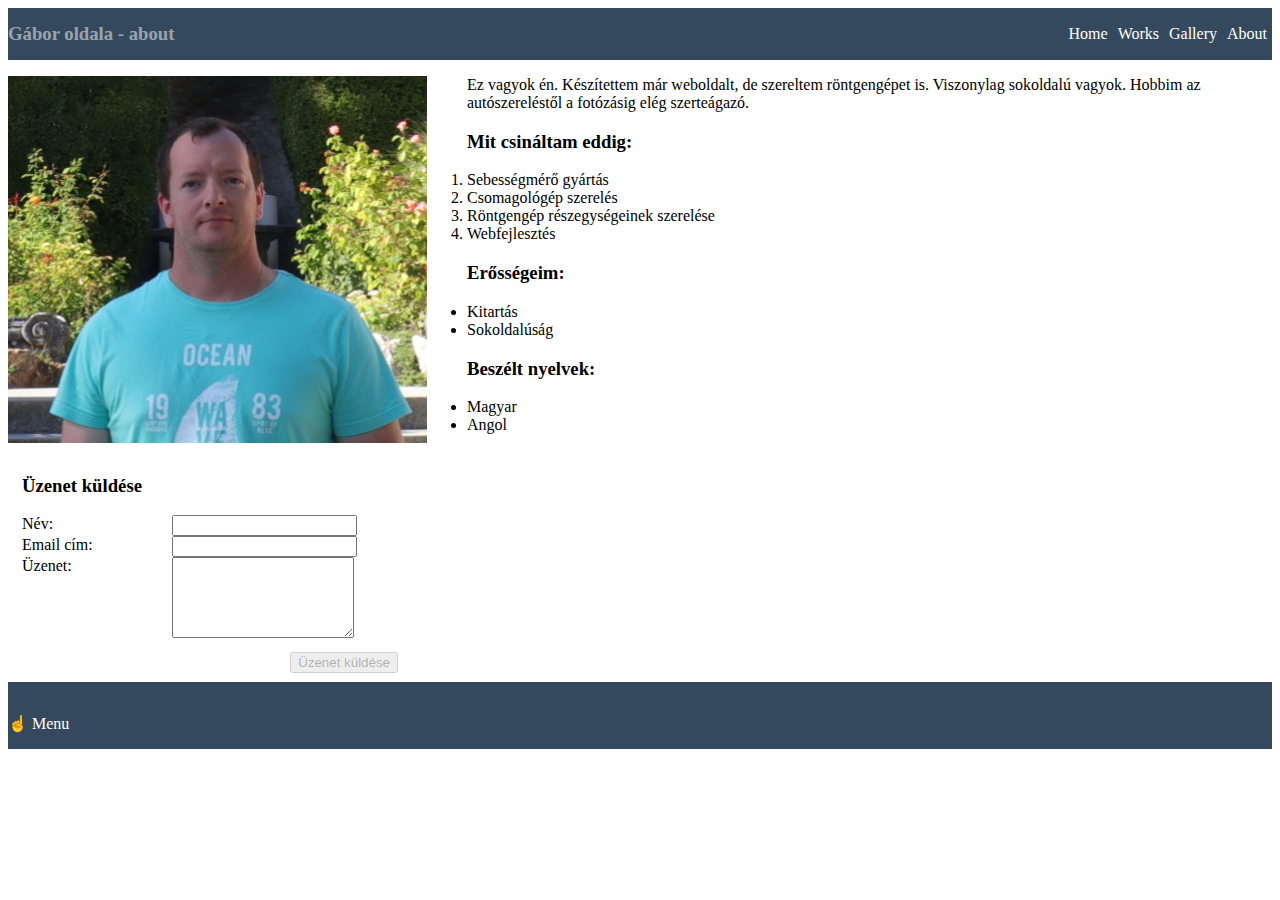
<file: about.html>
<!DOCTYPE html>
<html lang="en">

<head>
    <meta charset="UTF-8">
    <meta name="viewport" content="width=device-width, initial-scale=1.0">
    <title>Gábor oldala - about</title>
    <link rel="stylesheet" href="/assets/css/main.css">
</head>

<body>
    <header id="header">
        <h3>Gábor oldala - about</h3>
        <nav id="menu">
            <ul class="links">
                <li><a href="/index.html">Home</a></li>
                <li><a href="/works.html">Works</a></li>
                <li><a href="/gallery.html">Gallery</a></li>
                <li><a href="/about.html">About</a></li>
            </ul>
        </nav>
    </header>
   
    <main>
        <section>
            <img class="floating" src="/images/kepem.jpg" alt="Képem">

            <p>

                Ez vagyok én.
                Készítettem már weboldalt, de szereltem röntgengépet is.
                Viszonylag sokoldalú vagyok.
                Hobbim az autószereléstől a fotózásig elég szerteágazó.
            </p>
        </section>
        <section>
            <h3>
                Mit csináltam eddig:
            </h3>
            <ol>
                <li>Sebességmérő gyártás</li>
                <li>Csomagológép szerelés</li>
                <li>Röntgengép részegységeinek szerelése</li>
                <li>Webfejlesztés</li>
            </ol>
        </section>
        <section>
            <h3>
                Erősségeim:
            </h3>
            <ul>
                <li>Kitartás</li>
                <li>Sokoldalúság</li>
            </ul>
        </section>
        <section>
            <h3>
                Beszélt nyelvek:
            </h3>
            <ul>
                <li>Magyar</li>
                <li>Angol</li>
            </ul>
        </section>
<div class="row"></div>
        <section>
            <div>
                <form>
                    <fieldset>
                       <h3>Üzenet küldése</h2>
                        <div>
                            <label for="name">Név:</label>
                            <input id="name" name="name" type="name" required>
                        </div>
                        <div>
                            <label for="email">Email cím:</label>
                            <input id="email" name="email" type="email" required>
                        </div>
                        <div>
                            <label for="message">Üzenet:</label>
                            <textarea id="message" name="message" rows="5"></textarea>
                        </div>
                    </fieldset>

                    <button class="floatright" id="sendbutton" disabled>Üzenet küldése</button>
                    <br/>
                </form>
            </div>
        </section>
    </main>
    <footer id="footer">
        <a href="#menu">☝️ Menu</a>
    </footer>


<script src="/assets/js/validators.js"></script>
</body>

</html>
</file>
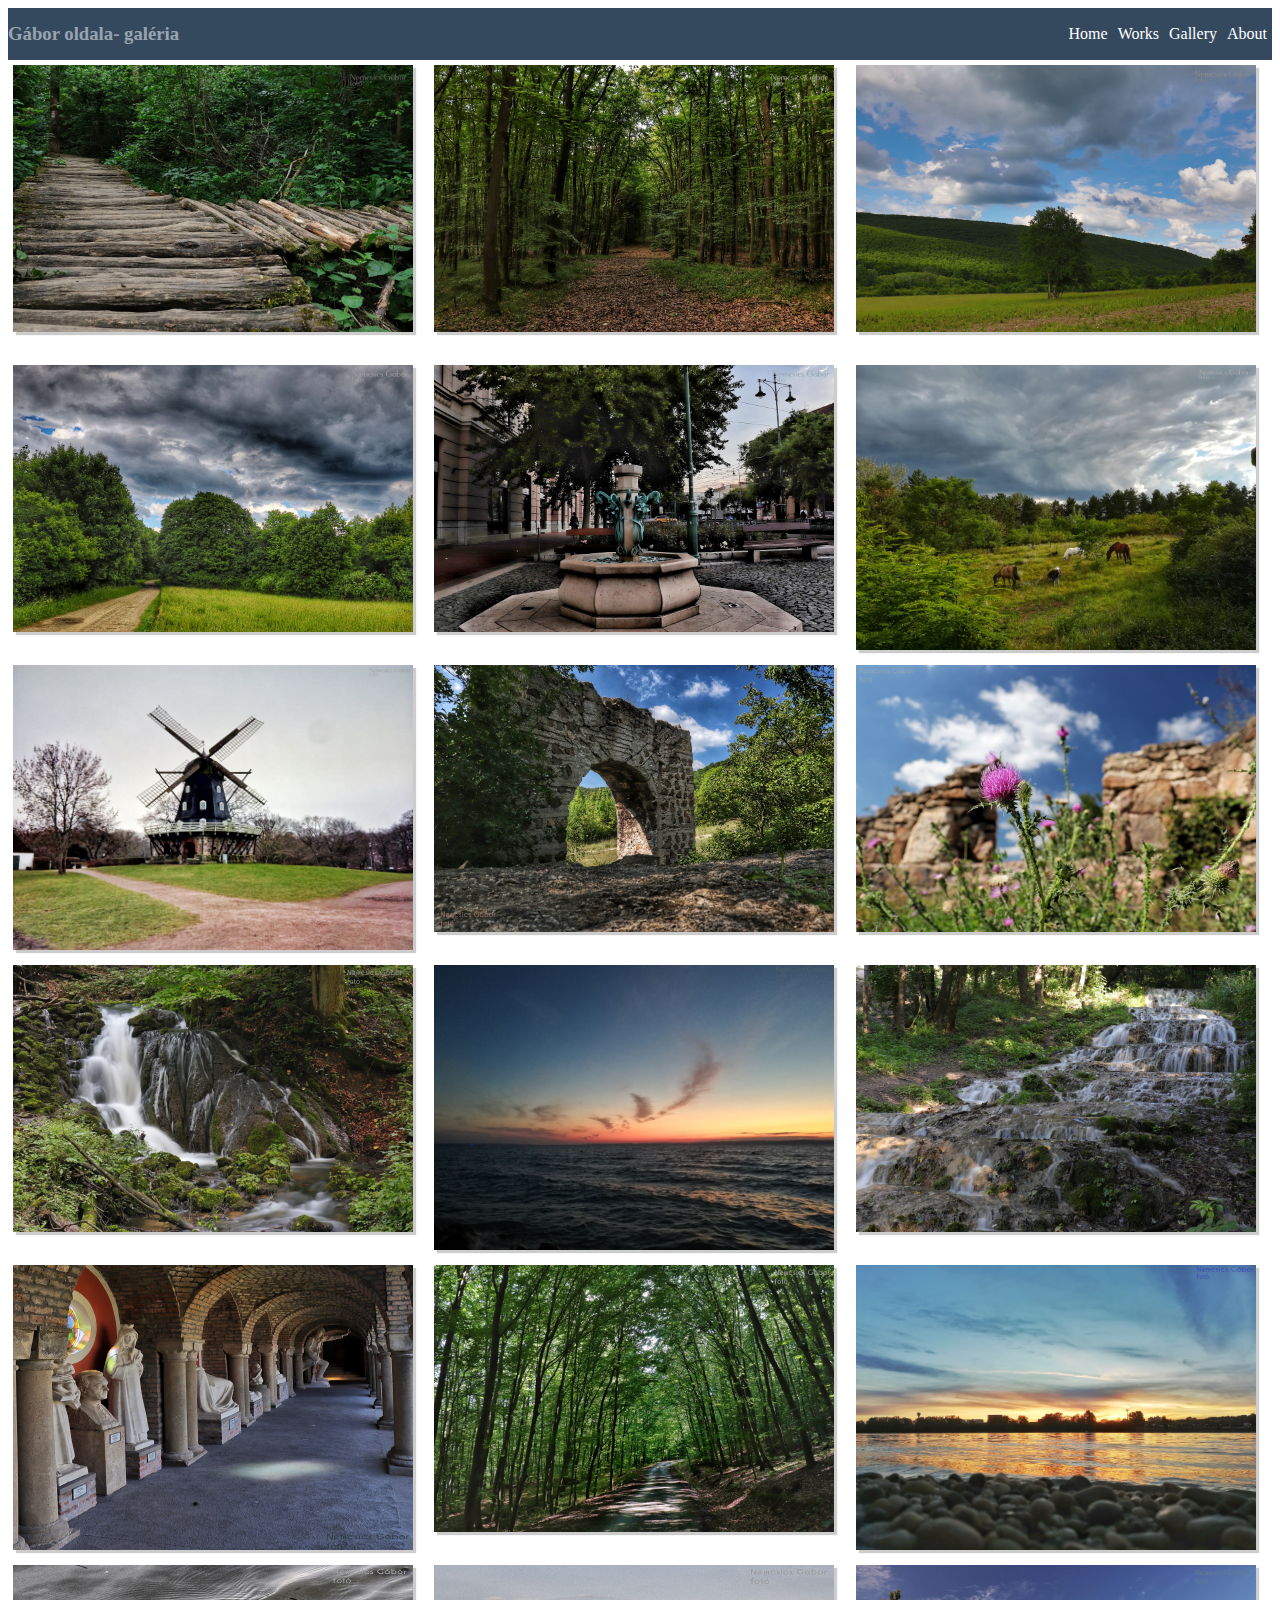
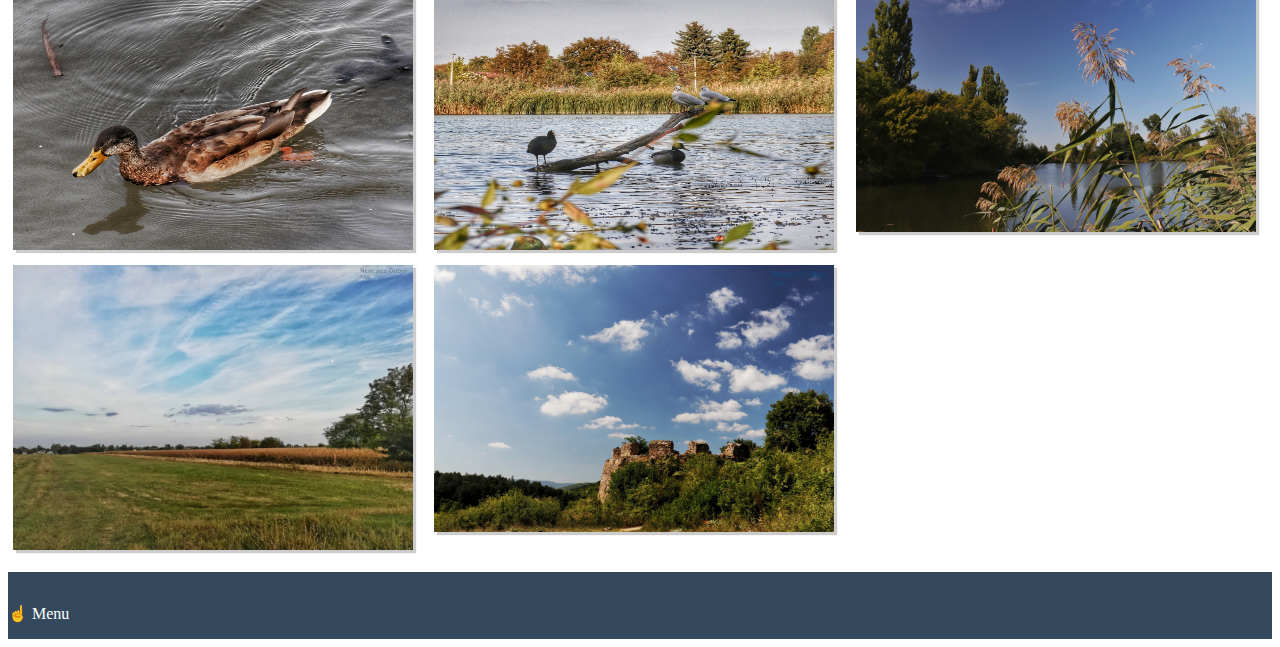
<file: gallery.html>
<!DOCTYPE html>
<html lang="en">

<head>
    <meta charset="UTF-8">
    <meta name="viewport" content="width=device-width, initial-scale=1.0">
    <title>Gábor oldala - galéria</title>
    <link rel="stylesheet" href="/assets/css/main.css">
</head>

<body>
    <header id="header">
        <h3>Gábor oldala- galéria</h3>
        <nav id="menu">
            <ul class="links">
                <li><a href="/index.html">Home</a></li>
                <li><a href="/works.html">Works</a></li>
                <li><a href="/gallery.html">Gallery</a></li>
                <li><a href="/about.html">About</a></li>
            </ul>
        </nav>
    </header>
   
    <main>
        <section>
                <div class="column3">
                    <img class="gallery" width="95%" src="images/gallery/IMG_20200607_134816_279.jpg" alt="Kép 1">
                </div>
                <div class="column3">
                    <img class="gallery" width="95%" src="images/gallery/IMG_20200608_083203_379.jpg" alt="Kép 2">
                </div>
                <div class="column3">
                    <img class="gallery" width="95%" src="images/gallery/IMG_20200609_191922_433.jpg" alt="Kép 3">
                </div>
                <div class="column3">
                    <img class="gallery" width="95%" src="images/gallery/IMG_20200611_112630_832.jpg" alt="Kép 4">
                </div>
                <div class="column3">
                    <img class="gallery" width="95%" src="images/gallery/IMG_20200707_143452_113.jpg" alt="Kép 5">
                </div>
                <div class="column3">
                    <img class="gallery" width="95%" src="images/gallery/IMG_20200712_220621_548.jpg" alt="Kép 6">
                </div>
                <div class="column3">
                    <img class="gallery" width="95%" src="images/gallery/IMG_20200808_140743_872.jpg" alt="Kép 7">
                </div>
                <div class="column3">
                    <img class="gallery" width="95%" src="images/gallery/IMG_20200820_172340_273.jpg" alt="Kép 8">
                </div>
                <div class="column3">
                    <img class="gallery" width="95%" src="images/gallery/IMG_20200821_100821_325.jpg" alt="Kép 9">
                </div>
                <div class="column3">
                    <img class="gallery" width="95%" src="images/gallery/IMG_20200906_163043_879.jpg" alt="Kép 10">
                </div>
                <div class="column3">
                    <img class="gallery" width="95%" src="images/gallery/IMG_20200907_222835_407.jpg" alt="Kép 11">
                </div>
                <div class="column3">
                    <img class="gallery" width="95%" src="images/gallery/IMG_20200909_192038_448.jpg" alt="Kép 12">
                </div>
                <div class="column3">
                    <img class="gallery" width="95%" src="images/gallery/IMG_20200910_113438_081.jpg" alt="Kép 13">
                </div>
                <div class="column3">
                    <img class="gallery" width="95%" src="images/gallery/IMG_20200914_094131_085.jpg" alt="Kép 14">
                </div>
                <div class="column3">
                    <img class="gallery" width="95%" src="images/gallery/IMG_20200919_211615_014.jpg" alt="Kép 15">
                </div>
                <div class="column3">
                    <img class="gallery" width="95%" src="images/gallery/IMG_20200920_224730_514.jpg" alt="Kép 16">
                </div>
                <div class="column3">
                    <img class="gallery" width="95%" src="images/gallery/IMG_20200921_163659_241.jpg" alt="Kép 17">
                </div>
                <div class="column3">
                    <img class="gallery" width="95%" src="images/gallery/IMG_20200922_091706_324.jpg" alt="Kép 18">
                </div>
                <div class="column3">
                    <img class="gallery" width="95%" src="images/gallery/IMG_20200925_084821_223.jpg" alt="Kép 19">
                </div>
                <div class="column3">
                    <img class="gallery" width="95%" src="images/gallery/IMG_20201017_102548_120.jpg" alt="Kép 20">
                </div>
                <div class="row"></div>
        </section>
    </main>
    <footer id="footer">
        <a href="#menu">☝️ Menu</a>
    </footer>



</body>

</html>
</file>
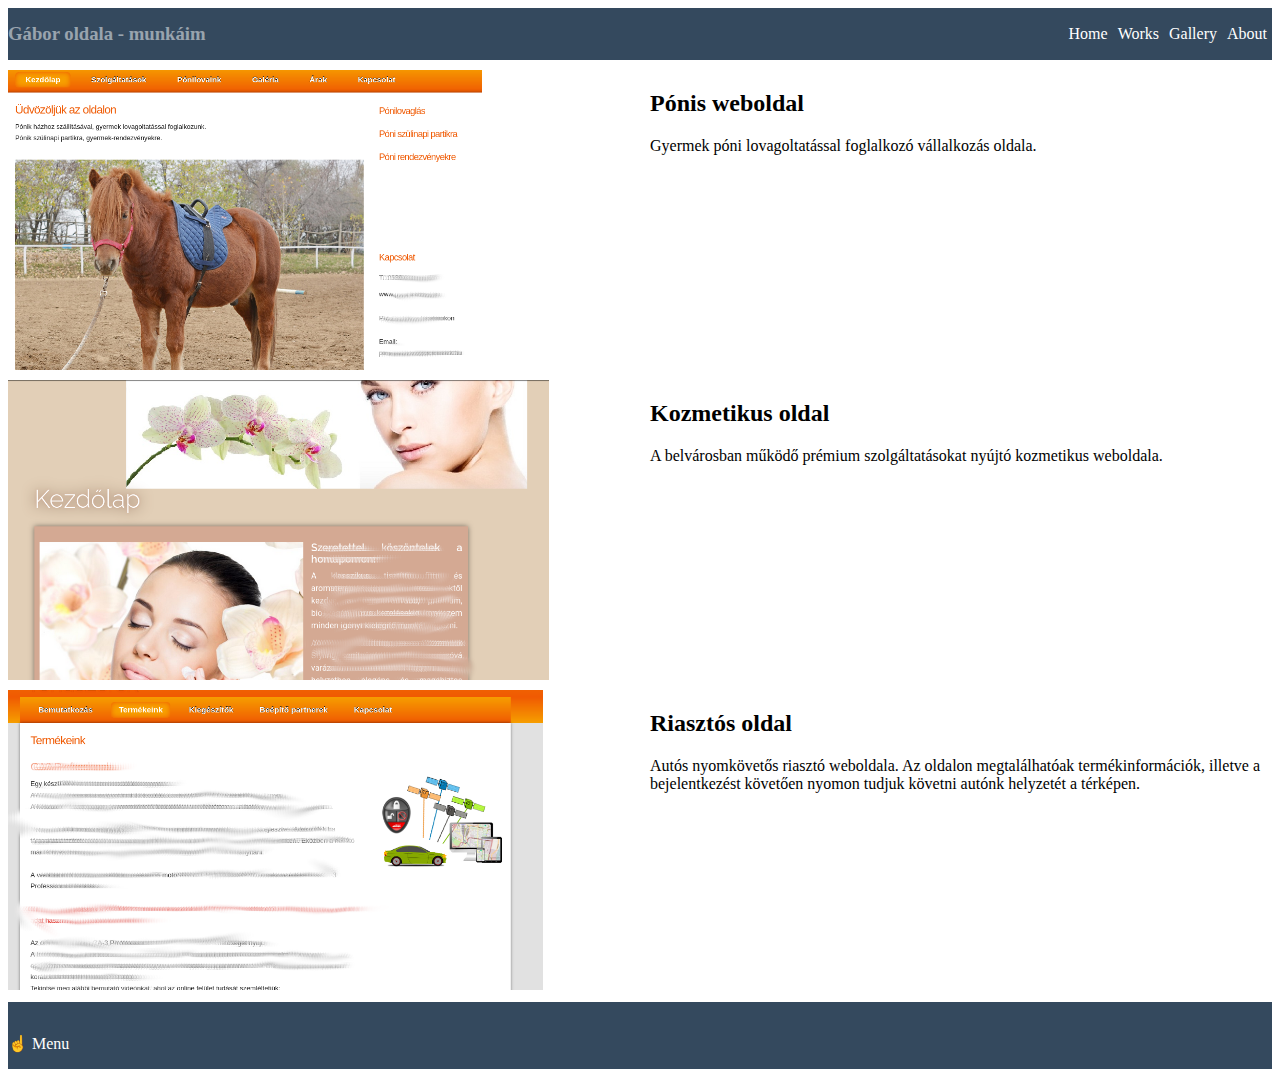
<file: works.html>
<!DOCTYPE html>
<html lang="en">

<head>
    <meta charset="UTF-8">
    <meta name="viewport" content="width=device-width, initial-scale=1.0">
    <title>Gábor oldala - munkáim</title>
    <link rel="stylesheet" href="/assets/css/main.css">
</head>

<body>
    <header id="header">
        <h3>Gábor oldala - munkáim</h3>
        <nav id="menu">
            <ul class="links">
                <li><a href="/index.html">Home</a></li>
                <li><a href="/works.html">Works</a></li>
                <li><a href="/gallery.html">Gallery</a></li>
                <li><a href="/about.html">About</a></li>
            </ul>
        </nav>
    </header>

    <main>
        <section class="section">
            <div class="row">
                <div class="column2">
                    <img width="auto" height="100%" src="/images/ponihazhoz.png" alt="">
                </div>
                <div class="column2">
                    <article class="column-content">
                        <header>
                            <h2>Pónis weboldal</h2>
                        </header>
                        <p>
                            Gyermek póni lovagoltatással foglalkozó vállalkozás oldala.
                        </p>
                    </article>
                </div>
            </div>
        </section>
        <section class="section">
            <div class="row">
                <div class="column2">
                    <img width="auto" height="100%" src="/images/kozmetika.png" alt="">
                </div>
                <div class="column2">
                    <article class="column-content">
                        <header>
                            <h2>Kozmetikus oldal</h2>
                        </header>
                        <p>
                            A belvárosban működő prémium szolgáltatásokat nyújtó kozmetikus weboldala.
                        </p>
                    </article>
                </div>
            </div>
        </section>
        <section class="section">
            <div class="row">
                <div class="column2">
                    <img width="auto" height="100%" src="/images/riaszto.png" alt="">
                </div>
                <div class="column2">
                    <article class="column-content">
                        <header>
                            <h2>Riasztós oldal</h2>
                        </header>
                        <p>
                            Autós nyomkövetős riasztó weboldala.
                            Az oldalon megtalálhatóak termékinformációk, illetve a bejelentkezést
                            követően nyomon tudjuk követni autónk helyzetét a térképen.
                        </p>
                    </article>
                </div>
            </div>
        </section>
    </main>
    <footer id="footer">
        <a href="#menu">☝️ Menu</a>
    </footer>



</body>

</html>
</file>
<file: assets/css/main.css>
@-ms-viewport {
  width: device-width;
}

body {
  -ms-overflow-style: scrollbar;
}

#header {
  display: block;
}

#header {
  -moz-align-items: center;
  -webkit-align-items: center;
  -ms-align-items: center;
  align-items: center;
  -moz-justify-content: space-between;
  -webkit-justify-content: space-between;
  -ms-justify-content: space-between;
  justify-content: space-between;
  background: #34495e;
  color: rgba(255, 255, 255, 0.5);
  white-space: nowrap;
  cursor: default;
 
  left: 0;
  line-height: 3.25rem;
  width: 100%;
}

@media (min-width: 600px) {
  #header {
    display: -moz-flex;
    display: -webkit-flex;
    display: -ms-flex;
    display: flex;
    height: 3.25rem;
  }
  #menu ul {
    padding-inline-start: 40px;
  }
}

#header>nav>a {
  color: inherit;
  display: inline-block;
  padding: 0 0.75rem;
  text-decoration: none;
}

#menu ul {
  display: flex;
  padding-inline-start: 0px;
}

#menu li {
  padding: 5px;
  list-style: none;
}

#menu li a:-webkit-any-link {
  color: rgba(255, 255, 255, 1);
  text-decoration: none;
}

.column3 {
  float: left;
  width: 100%;
  height: 300px;
}

.column2 {
  float: left;
  width: 100%;
  height: 300px;
}

@media (min-width: 600px) {
  .column3 {
    width: 33.33%;
  }
  .column2 {
    width: 50%;
  }
  .column-content {
    margin: 10px;
  }
}

.row:after {
  content: "";
  display: table;
  clear: both;
}

.gallery {
  box-shadow: 3px 3px 1px #ccc;
  margin: 5px;
  max-height: 95%;
}

img {
  max-width: 100%;
}

fieldset {
  border-width: 0px;
}

.floating {
  float: left;
  margin-right: 40px;
}

footer {
  display: block;
  margin-top: 12px;
  background-color: #34495e;
  color: rgba(255, 255, 255, 0.5);
  padding: 2rem 0 1rem 0;
}

footer a:-webkit-any-link {
  color: rgba(255, 255, 255, 1);
  text-decoration: none;
}

.section {
  margin: 10px 0px 10px 0px;
}

form {
  width: 400px;
}

label {
  float: left;
  width: 150px;
}

input[type=text] {
  float: left;
  width: 250px;
}

.floatright {
  float: right;
  margin-right: 10px;
  ;
}
</file>
